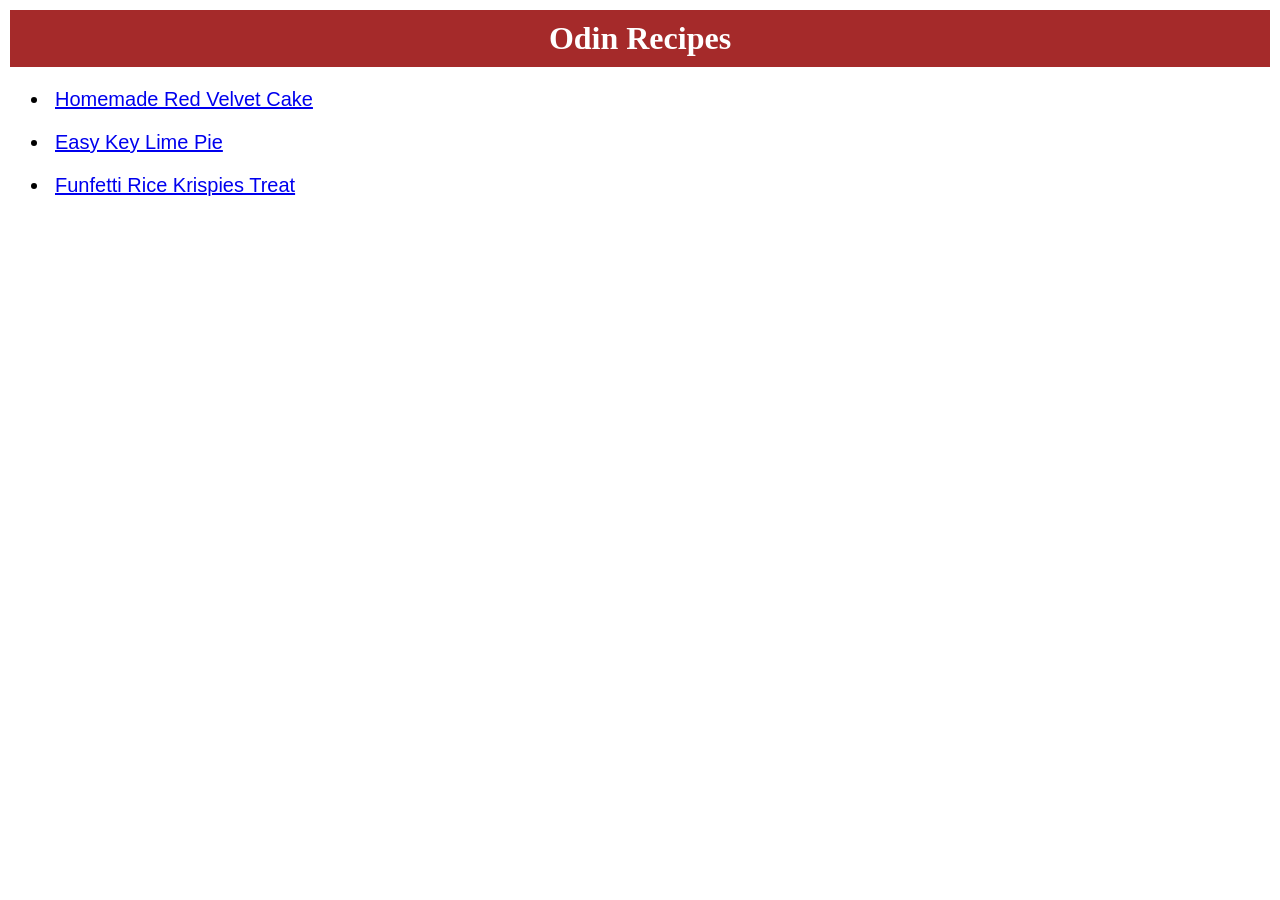
<file: index.html>
<!DOCTYPE html>
<html lang="en">
<head>
    <meta charset="UTF-8">
    <meta name="viewport" content="width=device-width, initial-scale=1.0">
    <title>Document</title>
    <link rel="stylesheet" href="styles.css">
</head>
<body>
    <h1>Odin Recipes</h1>
    <ul>
        <li><a href="recipes/red-velvet-cake.html">Homemade Red Velvet Cake</a></li>
        <li><a href="recipes/key-lime-pie.html">Easy Key Lime Pie</a></li>
        <li><a href="recipes/rice-krispie.html">Funfetti Rice Krispies Treat</a></li>
    </ul>
    
</body>
</html>
</file>
<file: styles.css>
body
{
    margin: 10px;
    padding: 0px;
}

h1
{
    background-color: brown;
    
    color: white;
    font-family: 'Lucida Handwriting', 'Papyrus', cursive;   
    text-align: center;

    padding: 10px 5px;
    margin: 0px;
}


#home
{    
    background-color: rgb(0, 149, 255);
    color: white;
    font-size: 16px;
    font-weight: bold;
    padding: 5px 10px;
    display: inline-block;
}



li, p, a
{
    margin-bottom: 10px;
    font-size: 20px;
    font-family: 'Arial', sans-serif;
}

.small-text
{
    font-size: 16px;
}

img
{
    height: 200px;
    width: auto;
    display: block;
    margin-top: 10px;
}


li.odd
{
    background-color:lightgray;
}


ul li
{
    padding: 5px;
}

ol li
{
    margin-bottom: 50px;
}
</file>
